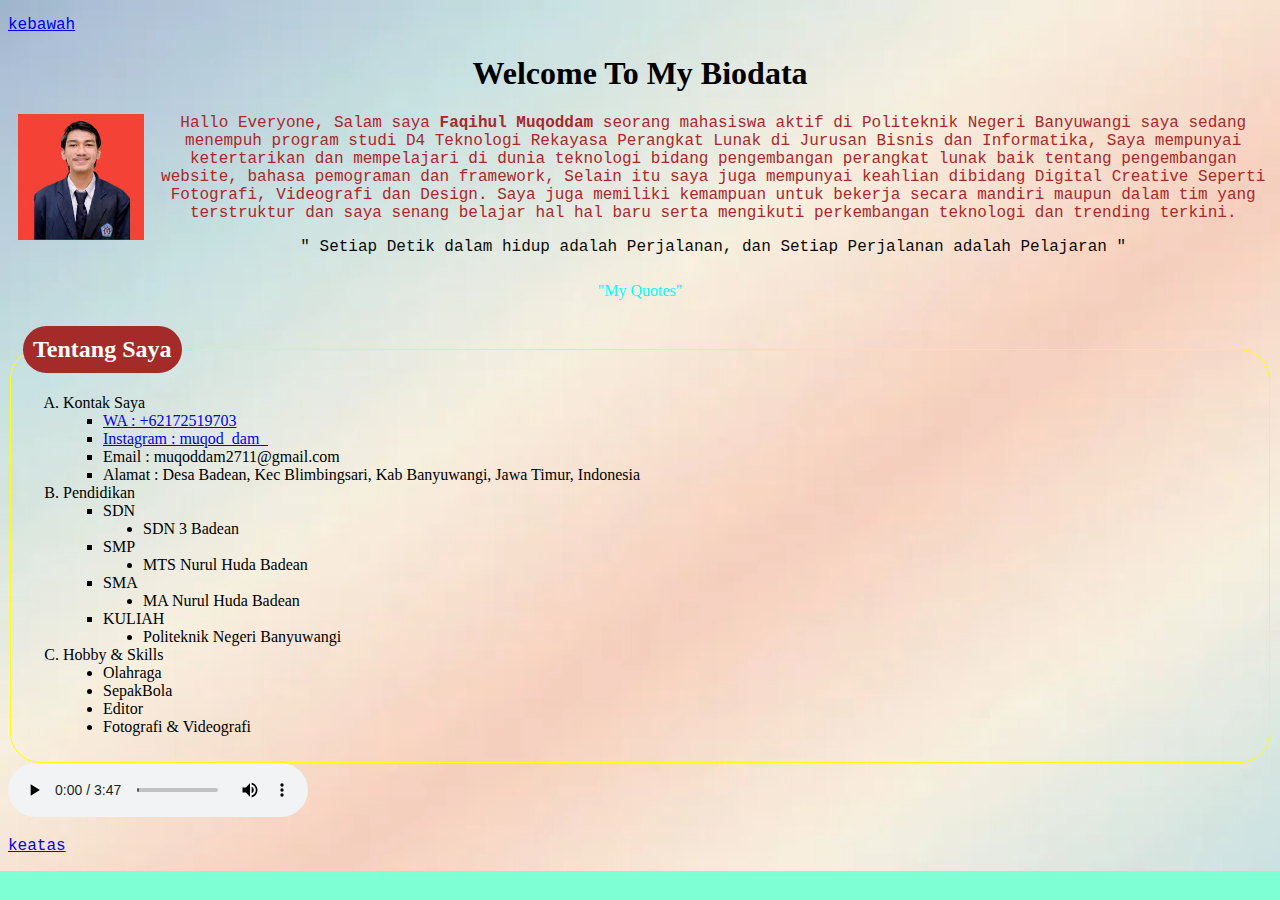
<file: latihan1.html>
<!DOCTYPE html>
<html lang="en">
<head>
    <meta charset="UTF-8">
    <meta name="viewport" content="width=device-width, initial-scale=1.0">
    <title> Design WEB </title>
    <!-- <style>
        p{
            color: brown;
            text-align: justify;
            font-family: 'Courier New', Courier, monospace;
            font-size: 12pt;
        }
    </style> -->
    <link rel="stylesheet" type="text/css" href="./css/style.css">
</head>
<body bgcolor="lightgray">
    <!-- contoh link untuk tujuan text -->
    <p align="right" id="atas"><a href="#bawah">kebawah</a></p>
   <!-- h1 adalah contoh tag -->
<!-- align dan bgcolor salah satu contoh atribut  -->

    <h1 align="center">
        <!-- <marquee behavior="" direction="right" scrolldelay="100"> -->
        
        <!-- ini adalah contoh element -->
        Welcome To My Biodata
    <!-- </marquee> -->
    </h1>
    <!-- <h3 align="center">
        Faqihul Muqoddam
    </h3> -->
    
    <p style="text-align: center; color: brown;"> <!-- berikut adalah css inline--> 
        <img src="./img/images.jpeg" alt="gambar profile" width="10%" align="left" hspace="10">
        Hallo Everyone, Salam saya <b>Faqihul Muqoddam</b> seorang mahasiswa aktif di Politeknik Negeri Banyuwangi saya sedang menempuh program studi D4 Teknologi Rekayasa Perangkat Lunak di Jurusan Bisnis dan Informatika, 
        Saya mempunyai ketertarikan dan mempelajari di dunia teknologi bidang pengembangan perangkat lunak baik tentang pengembangan website, bahasa pemograman  dan framework,
         Selain itu saya juga mempunyai keahlian dibidang Digital Creative Seperti Fotografi, Videografi dan Design.
         Saya juga memiliki kemampuan untuk bekerja secara mandiri maupun dalam tim yang terstruktur dan saya senang belajar hal hal baru serta mengikuti perkembangan teknologi dan trending terkini.
    </p>
    <p style="text-align: center; color: rgb(10, 10, 10);">  
        " Setiap Detik dalam hidup adalah Perjalanan, dan Setiap Perjalanan adalah Pelajaran "
        </p>
        <p id="paragraph"> 
            "My Quotes"
        </p>
    <!-- <p align="left" >
        Lorem, ipsum dolor sit amet consectetur adipisicing elit. Assumenda temporibus aliquam velit hic animi, amet tempore laboriosam, aliquid, vitae voluptate quas optio pariatur aperiam tempora cumque enim odio voluptatem nesciunt.
    </p> -->

    <fieldset>
        <legend>
            <font size="5" color="white" face="calibri">
                Tentang Saya 
            </font>
        </legend>
   
    <ol type="A">
        <li> Kontak Saya </li>
            <ul type="square">
                <li><a href="https://wa.me/+62172519703">WA : +62172519703</a></li>
                <li><a href="https://www.instagram.com/muqod_dam_"> Instagram : muqod_dam_</a></li>
                <li> Email : muqoddam2711@gmail.com</li>
                <li> Alamat : Desa Badean, Kec Blimbingsari, Kab Banyuwangi, Jawa Timur, Indonesia</li>
           </ul>
        <li> Pendidikan </li>
        <ul type="square">
            <li>SDN</li>
            <ul type="disc">
                <li>SDN 3 Badean</li>
        </ul>
            <li>SMP</li>
            <ul type="disc">
                <li>MTS Nurul Huda Badean</li>
            </ul>
            <li>SMA</li>
            <ul type="disc">
                <li>MA Nurul Huda Badean</li>
            </ul>
            <li>KULIAH</li>
            <ul type="disc"> 
                <li>Politeknik Negeri Banyuwangi</li>
            </ul>
        </ul>
        <li> Hobby & Skills </li>
        <ul type="disc">
            <li>Olahraga</li>
            <li>SepakBola</li>
            <li>Editor</li>
            <li>Fotografi & Videografi</li>
        </ul>
            
    </ol>
</fieldset>

    <audio controls src="./sound/ice cube.mp3"></audio>
    <p align="right" id="bawah"><a href="#atas">keatas</a></p>
</body>
</html>
</file>
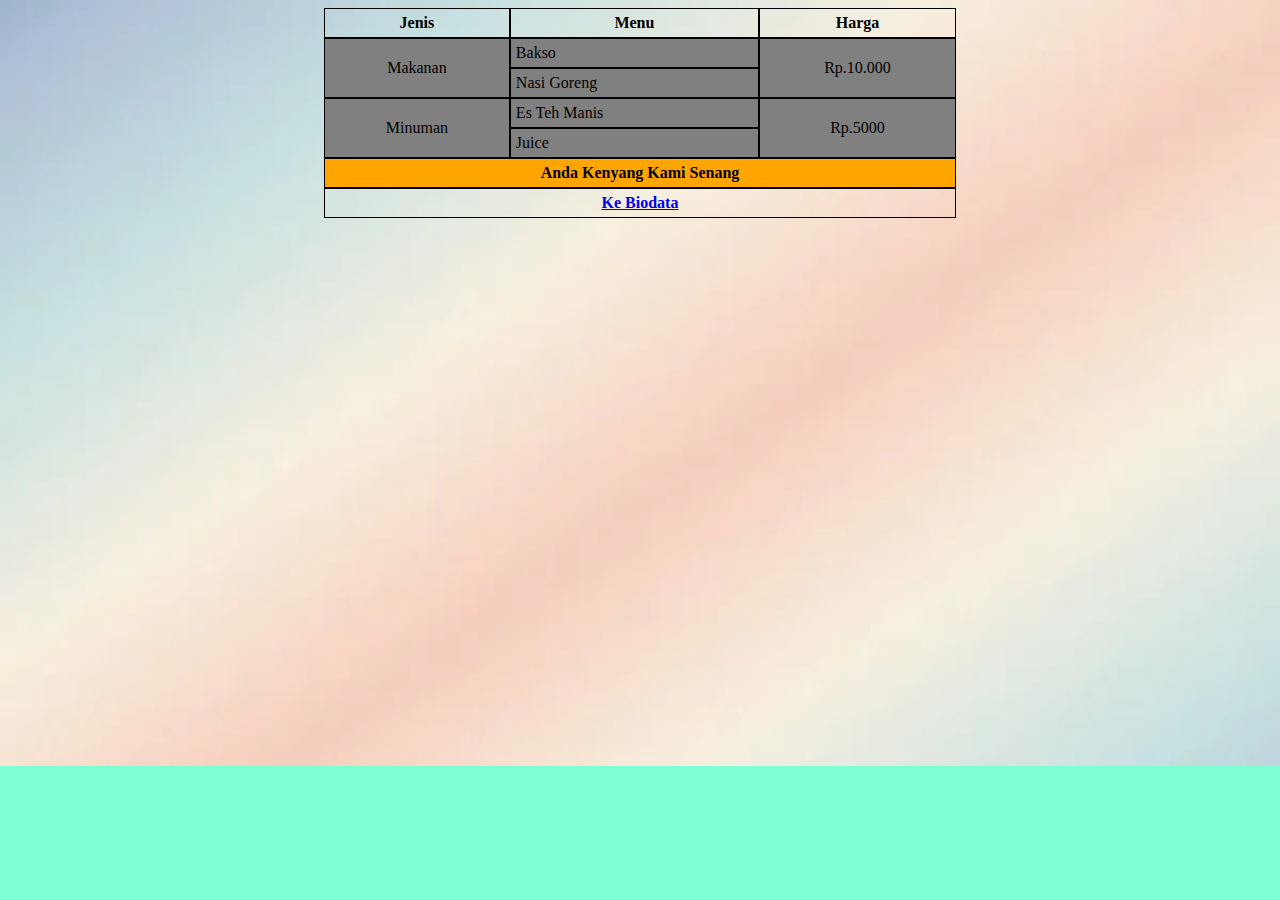
<file: latihan2.html>
<!DOCTYPE html>
<html lang="en"> 
<head>
    <meta charset="UTF-8">
    <meta name="viewport" content="width=device-width, initial-scale=1.0">
    <title>Design Web</title>
    <link rel="stylesheet" href="./css/style.css">
</head>
<body>
    <table border="1" align="center" cellpadding="10" cellspacing="0" width="50%">
        <!-- table row = membuat baris -->
        <!-- table data = membuat data  -->
        <!-- table header = membuat header  -->
        <tbody bgcolor="gray">
            <tr>
                <td rowspan="2" align="center">Makanan</td>
                <td>Bakso</td>
                <td rowspan="2" align="center">Rp.10.000</td>
            </tr>
            <tr>
                <td>Nasi Goreng</td>
            </tr>
            <tr>
                <td rowspan="2" align="center">Minuman</td>
                <td >Es Teh Manis</td>
                <td rowspan="2" align="center">Rp.5000</td>

            </tr>
            <tr>
                <td>Juice</td>
          </tr>
        </tbody>
        <thead>
            <tr>
                <th>Jenis</th>
                <th>Menu</th>
                <th>Harga</th>
            </tr>
        </thead>
        <tfoot>
            <tr bgcolor="orange">
                <th colspan="3"> Anda Kenyang Kami Senang</th>
            </tr>
            <tr>
            <th colspan="3"><a href="latihan1.html">Ke Biodata</a></th>
            </tr>
           </tfoot>
    </table>
    
</body>
</html>
</file>
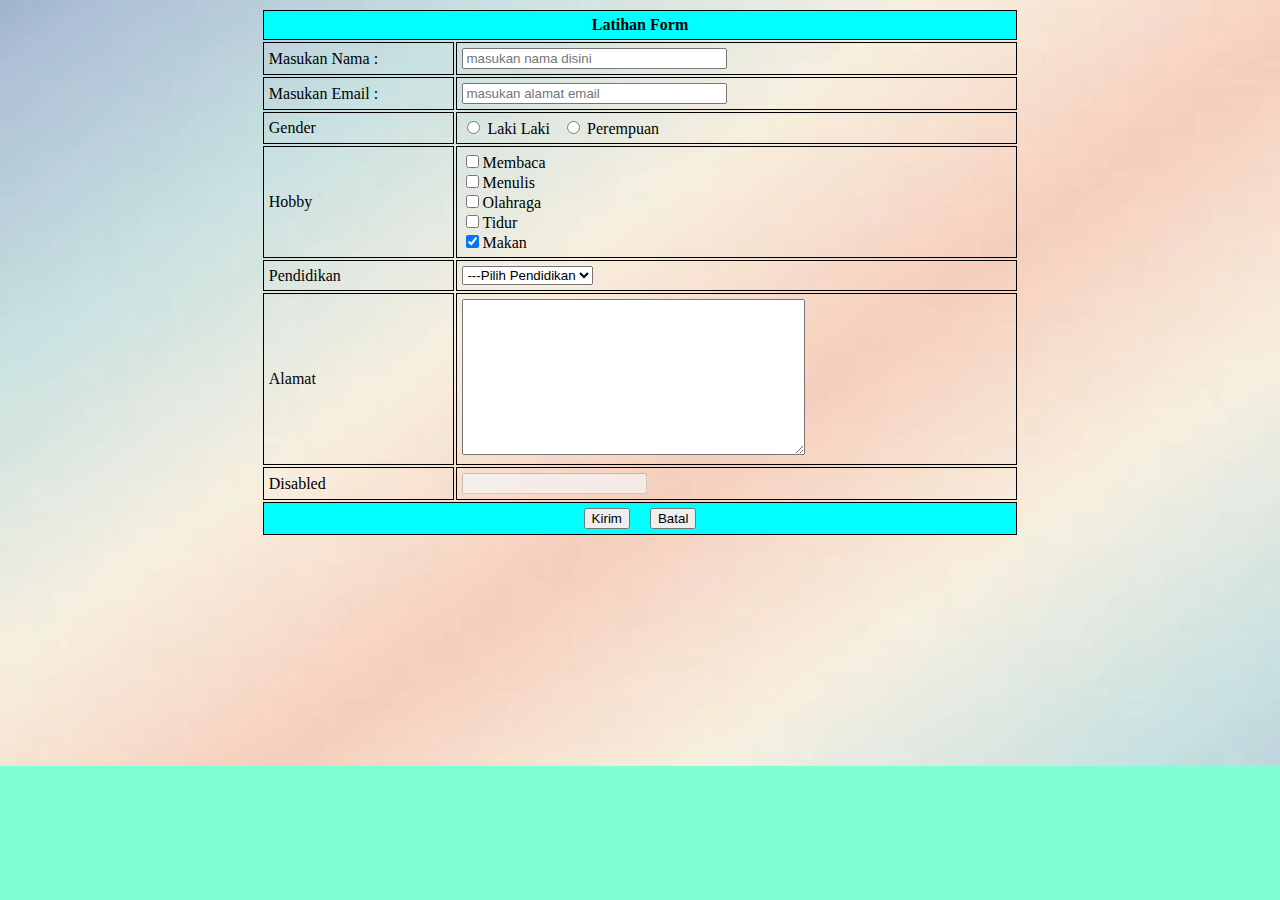
<file: latihan3.html>
<!DOCTYPE html>
<html lang="en">
<head>
    <meta charset="UTF-8">
    <meta name="viewport" content="width=device-width, initial-scale=1.0">
    <title>Document</title>
    <link rel="stylesheet" href="./css/style.css">
</head>
<body>
    <form action="">
        <table border="1" align="center" cellpadding="15" width="60%">
            <thead>
                <tr bgcolor="aqua" >
                    <th colspan="2">Latihan Form</th>
                </tr>
            </thead>
            <tbody>
                <tr>
                    <td><label for="">Masukan Nama :</label></td>
                    <td><input type="text" name="" id="" placeholder="masukan nama disini" size="30" required></td>
                <tr>
                    <!-- hidden sifatnya rahasia -->
                    <td><label for="">Masukan Email :</label></td>
                    <td><input type="email" name="" id="" placeholder="masukan alamat email" size="30" required></td>
                </tr>
                <tr>
                    <td><label for="">Gender</label></td>
                    <td>
                    <input type="radio" name="gender" value="L" > Laki Laki &nbsp;
                    <input type="radio" name="gender" value="P" > Perempuan
                </td>
                </tr>
                <tr>
                    <td>Hobby</td>
                    <td>
                        <input type="checkbox" name="hobby" id="" value="membaca">Membaca <br>
                        <input type="checkbox" name="hobby" id="" value="menulis">Menulis <br>
                        <input type="checkbox" name="hobby" id="" value="olahraga">Olahraga <br>
                        <input type="checkbox" name="hobby" id="" value="tidur">Tidur <br>
                        <input type="checkbox" name="hobby" id="" value="makan" checked>Makan <br>
                    </td>
                </tr>
                <tr>
                    <td>
                        <label for="">Pendidikan</label>
                    </td>
                    <td>
                        <select name="" id=""> 
                        <option value="">---Pilih Pendidikan</option>
                        <option value="SMA">SMA</option>
                        <option value="D3">D3</option>
                        <option value="D3">D4</option>
                        <option value="S1">S1</option>
                        <option value="S2">S2</option>
                    </select>
                    </td>
                </tr>
                <tr>
                    <td>
                        <label for="">Alamat</label>
                    </td>
                    <td>
                        <textarea name="" id="" cols="40" rows="10"></textarea>
                    </td>
                </tr>
                <tr>
                    <td><label for="">Disabled</label></td>
                    <td><input type="text" name="" id="" disabled></td>
                </tr>
    </tr>
    </tbody>
    <tfoot>
        <tr bgcolor="aqua">
            <th colspan="2">
                <input type="submit" value="Kirim"> &nbsp; &nbsp;
                <input type="submit" value="Batal" id="">
            </th>
        </tr>
    </tfoot>
    </table>
    </form>
    
</body>
</html>
</file>
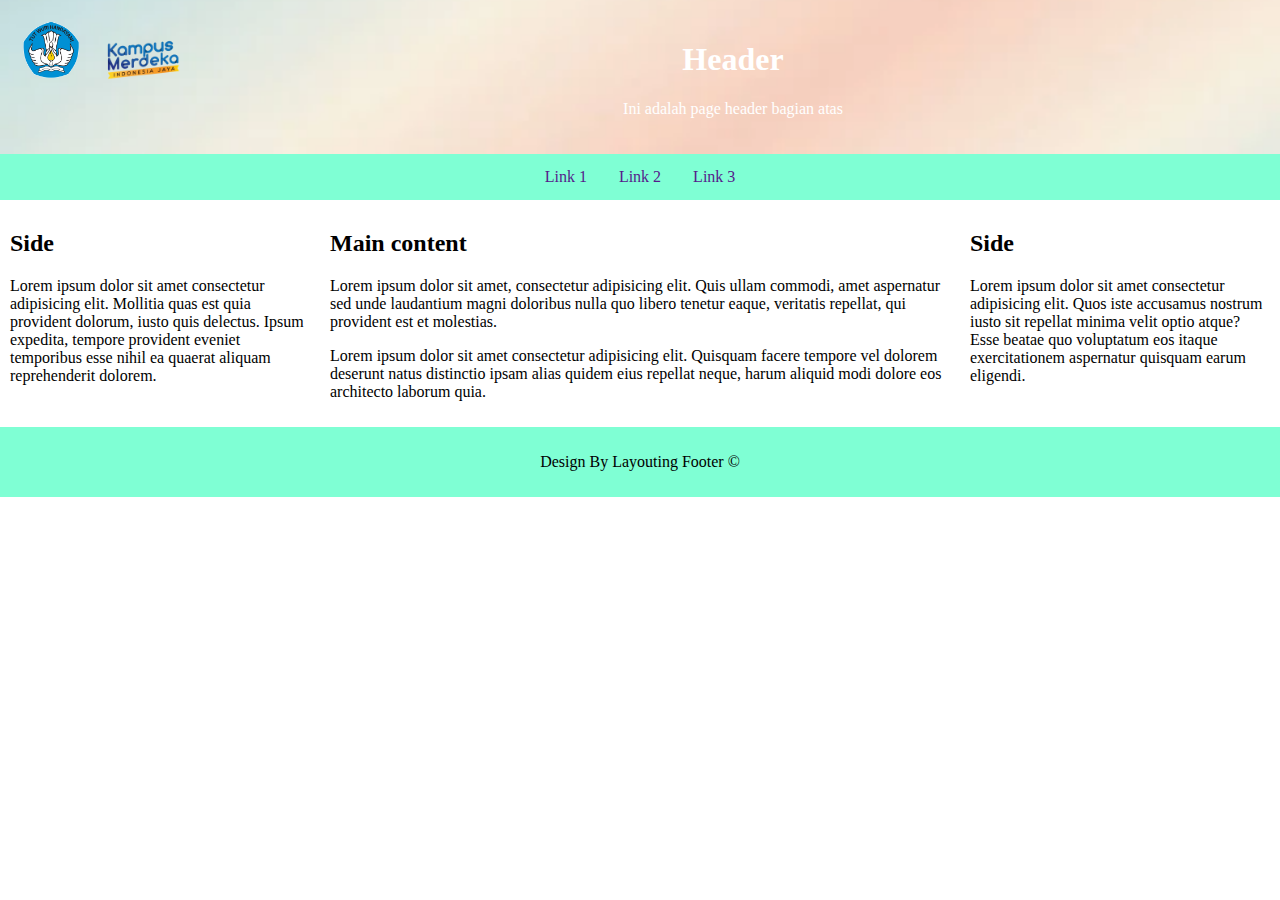
<file: latihan4.html>
<!DOCTYPE html>
<html lang="en">
<head>
    <meta charset="UTF-8">
    <meta name="viewport" content="width=device-width, initial-scale=1.0">
    <title>Latihan CSS Website Layout</title>
    <link rel="stylesheet" href="./css/layout.css">
</head>
<body>
    <!-- tag div digunakan untuk membagi layout atau bagian body -->
    <div class="header">
        <img src="./img/logo kemendikbud.png" alt="" width="5%" align="left">
        <img src="./img/logo km.png" alt="" width="10%" align="left">
        <h1>Header</h1>
        <p>Ini adalah page header bagian atas</p>
    </div>
    <div class="navbar">
        <a href="">Link 1</a>
        <a href="">Link 2</a>
        <a href="">Link 3</a>
    </div>
    <div class="row">
        <div class="column side">
            <h2>Side</h2>
            <p>Lorem ipsum dolor sit amet consectetur adipisicing elit. Mollitia quas est quia provident dolorum, 
                iusto quis delectus. Ipsum expedita, tempore provident eveniet temporibus esse nihil ea quaerat aliquam reprehenderit dolorem.</p>
        </div>
        <div class="column middle">
            <h2>Main content</h2>
            <p>Lorem ipsum dolor sit amet, consectetur adipisicing elit. Quis ullam commodi, 
                amet aspernatur sed unde laudantium magni doloribus nulla quo libero tenetur eaque,
                 veritatis repellat, qui provident est et molestias.</p>
                 <p>Lorem ipsum dolor sit amet consectetur adipisicing elit.
                     Quisquam facere tempore vel dolorem deserunt natus distinctio ipsam alias quidem eius repellat neque,
                      harum aliquid modi dolore eos architecto laborum quia.</p>
        </div>
        <div class="column side">
            <h2>Side</h2>
            <p>Lorem ipsum dolor sit amet consectetur adipisicing elit.
                 Quos iste accusamus nostrum iusto sit repellat minima velit optio atque?
                  Esse beatae quo voluptatum eos itaque exercitationem aspernatur quisquam earum eligendi.</p>
        </div>
    </div>
    <div class="footer">
        <p> Design By Layouting Footer &copy; </p>
    </div>
</body>
</html>
</file>
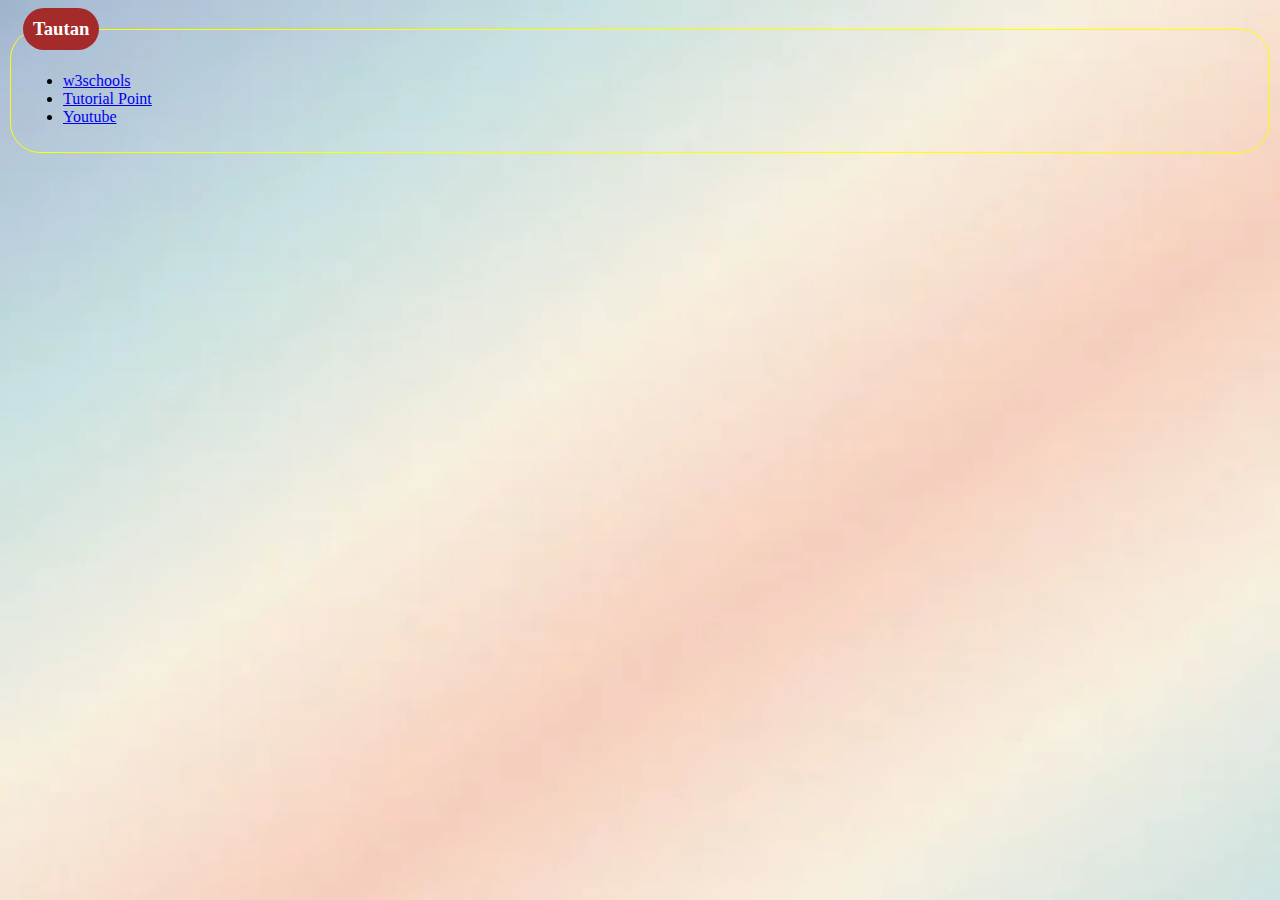
<file: sidebar.html>
<link rel="stylesheet" href="./css/style.css">
<body bgcolor="lightgray">
    <fieldset>
        <legend>Tautan</legend>
        <ul>
            <li><a href="https://www.w3schools.com/" target="_blank">w3schools</a></li>
            <li><a href="https://www.tutorialspoint.com/" target="_blank">Tutorial Point</a></li>
            <li><a href="https://www.youtube.com/" target="_blank">Youtube</a></li>
        </ul>
    </fieldset>
</body>
</file>
<file: css/style.css>
/* contoh selector tag di eksternal */
p{
    color: brown;
    text-align: justify;
    font-family: 'Courier New', Courier, monospace;
    font-size: 12pt;
}
body{
    background-color: aquamarine;
    background-image:url('../img/bg1.png') ;
    background-repeat: no-repeat;
    background-size: cover;

}
fieldset, legend{
    border-width: 1px;
    border-color: yellow;
    border-radius: 30px;
}
legend{
    padding: 10px;
    background-color: brown;
    color: white;
    font-weight: bold;
    font-size: 14pt;
}
table{
    border: 10px;
    margin: auto;
}
/* contoh selector grouping dalam css */
tr, td, th{  
    padding: 5px;
    border: 1px solid black;
}
td:hover{
    background-color: white;
    color: black;
    font-size: 12pt;
    font-weight: bold;
    font-family: 'Courier New', Courier, monospace;
    padding: 10px;
}
/* contoh selector id dalam css */
#paragraph{
    text-align:center;
    font-family: Georgia, 'Times New Roman', Times, serif;
    padding: 10px;
    color: aqua;
}

/* ul, li, a.item:link, a.item:visited, a.item:active{
    text-decoration: none; 
    list-style: none; 
    display: block; 
    float: left; 
    padding: 2px 3px; 
    background-color: white; 
} */

#navbar, a.item:link, a.item:visited, a.item:active {
    text-decoration: none; /*menghilangkan garis pada link */
    list-style: none; /*menghilangkan titik pada list */
    display: block; /*mendisplay a sbg block */
    float: left; /*memposisikan untuk bagian dari kiri */
    padding: 5px 5px; /*memberi jarak dan membentuk persegi */
    background-color: white; /* mewarnai block */
}
</file>
<file: css/layout.css>
*{
    /* universal memungkinkan semua tag yang ada
     didalam html terpengaruh dengan css universal*/
     box-sizing: border-box;
}

body{
    margin: 0;
}

.header{
    background-image: url('../img/bg1.png');
    background-repeat: no-repeat;
    background-position: center;
    background-size: cover;
    padding: 20px;
    width: 100%;
    text-align: center;
    color: white;
} 
.navbar{
    overflow: hidden;
    background-color: aquamarine;
    justify-content: center;
    display: flex;
}
.navbar a{
    float: left;
    text-decoration: none;
    padding: 14px 16px;
    text-align: center;
    /* display: block; */
    /* margin: 10px; */
}
.navbar a:hover{
    background-color: aliceblue;
    color: black;
}    
.column{
    float: left;
    padding: 10px;
}    
.column.side{
    width: 25%;
}
.column.middle{
    width: 50%;
}
.row::after{
    content: "";
    display: table;
    clear: both;
}
.footer{
    background-color: aquamarine;
    padding: 10px;
    text-align: center;
}
</file>
